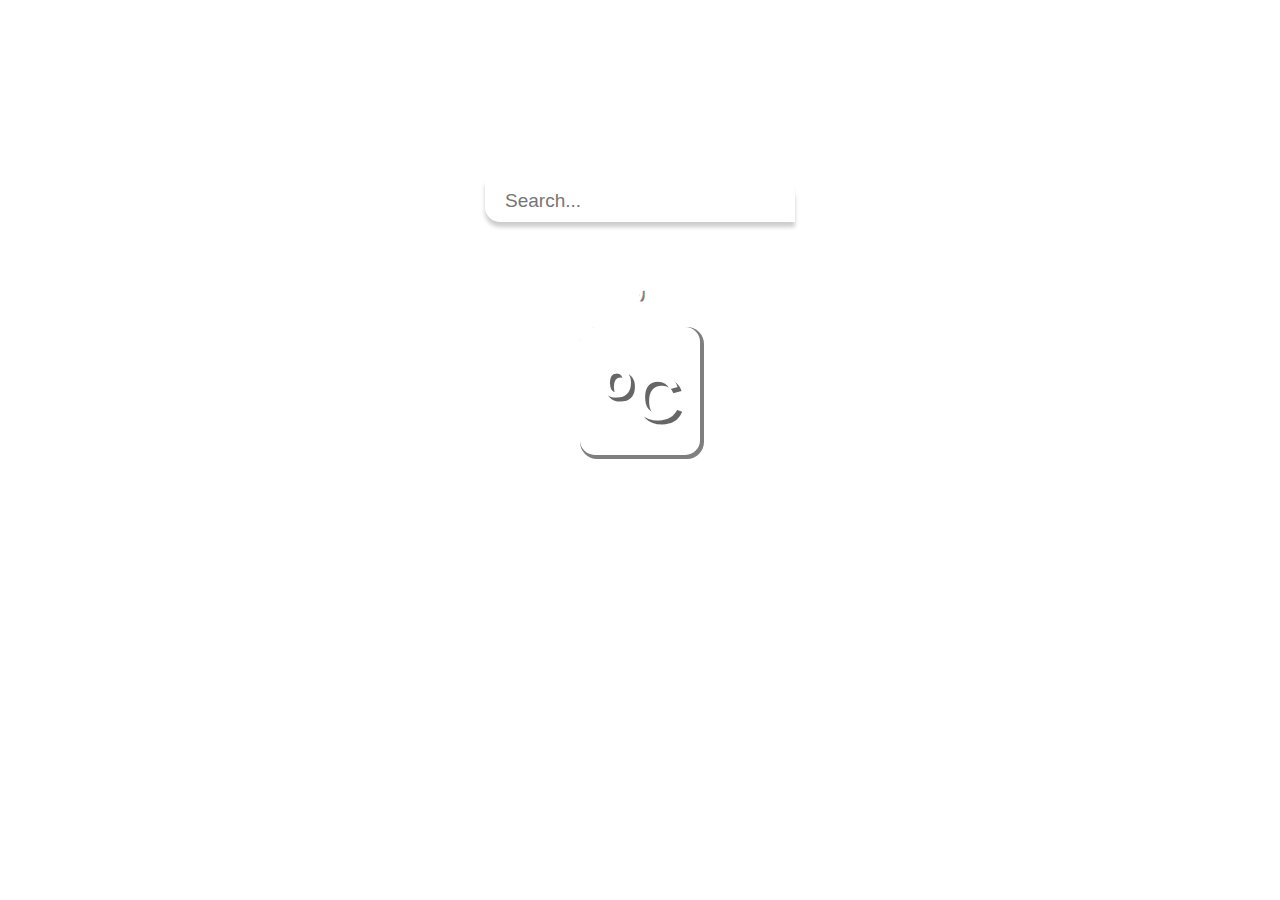
<file: index.html>
<!DOCTYPE html>
<html lang="en">
	<head>
		<meta charset="UTF-8" />
		<meta http-equiv="X-UA-Compatible" content="IE=edge" />
		<meta name="viewport" content="width=device-width, initial-scale=1.0" />
		<title>Weather</title>

		<link
			rel="stylesheet"
			href="https://cdnjs.cloudflare.com/ajax/libs/font-awesome/6.0.0-beta2/css/all.min.css"
			integrity="sha512-YWzhKL2whUzgiheMoBFwW8CKV4qpHQAEuvilg9FAn5VJUDwKZZxkJNuGM4XkWuk94WCrrwslk8yWNGmY1EduTA=="
			crossorigin="anonymous"
			referrerpolicy="no-referrer"
		/>
		<link rel="stylesheet" href="style.css" />
	</head>
	<body>
		<div id="weather">
			<input type="text" placeholder="Search..." class="input-search" />
			<div class="content">
				<h1 class="name">
					<span class="city"></span>
					<span>,</span>
					<span class="country"></span>
				</h1>
				<div class="time"></div>
				<div class="temperature">
					<span class="value"></span>
					<span><sup>o</sup>C</span>
				</div>
				<div class="short-desc"></div>
				<div class="more-desc">
					<div class="visibility">
						<i class="far fa-eye"></i>
						<span></span>
					</div>
					<div class="wind">
						<i class="fas fa-wind"></i>
						<span></span>
					</div>
					<div class="cloud">
						<i class="fas fa-cloud-sun"></i>
						<span></span>
					</div>
				</div>
			</div>
		</div>

		<script>
			const input = document.querySelector('.input-search')

			function changeWeatherUI(weather) {
			const city = document.querySelector('.name .city')
			const country = document.querySelector('.name .country')


			const time = document.querySelector(".time");
			 timer = setTimeout( time , 1000); 
				
			
			const temperature = document.querySelector('.temperature .value')
			const shortDesc = document.querySelector('.short-desc')

			const visibility = document.querySelector('.visibility span')
			const wind = document.querySelector('.wind span')
			const cloud = document.querySelector('.cloud span')

				city.innerHTML = weather.name
				country.innerHTML = weather.sys.country
				time.innerHTML = new Date().toLocaleString()
				shortDesc.innerHTML = weather.weather[0].main

			const temp = Math.round(weather.main.temp)
				temperature.innerHTML = temp

				temp >= 18
				? (document.body.className = 'hot')
				: (document.body.className = 'cold')

				visibility.innerHTML = weather.visibility + ' (m)'
				wind.innerHTML = weather.wind.speed + ' (m/s)'
				cloud.innerHTML = weather.clouds.all + ' (%)'
			}

			input.addEventListener('keyup', (e) => {
				if (e.keyCode === 13) {
				getWeather(e.target.value)
				}
			})

			async function getWeather(input) {
				const url = `https://api.openweathermap.org/data/2.5/weather?q=${input}&units=metric&appid=d78fd1588e1b7c0c2813576ba183a667`

				const res = await fetch(url)
				const weather = await res.json()

				changeWeatherUI(weather)
			}

				getWeather('ha noi')

		</script>
	</body>
</html>
</file>
<file: style.css>
* {
	padding: 0;
	margin: 0;
	box-sizing: border-box;
	font-family: sans-serif;
}

body {
	height: 100vh;
	overflow: hidden;
	display: flex;
	align-items: center;
	justify-content: center;
}

body.hot {
	background: linear-gradient(to bottom, rgba(0, 0, 0, 0.7), rgba(0, 0, 0, 1)),
		url(hot.png) no-repeat center/cover;
}

body.hot #weather {
	background-image: url(hot.png);
}

body.cold {
	background: linear-gradient(to bottom, rgba(0, 0, 0, 0.7), rgba(0, 0, 0, 1)),
		url(cold.png) no-repeat center/cover;
}

body.cold #weather {
	background-image: url(cold.png);
}

#weather {
	min-width: 350px;
	height: 600px;
	background: no-repeat center/cover;
	text-align: center;
	padding: 30px 20px;
	border-radius: 15px;
	transition: 0.5s;
}

#weather input {
	padding: 10px 20px;
	background-color: rgba(255, 255, 255, 0.4);
	font-size: 19px;
	box-shadow: 0 5px 4px rgba(0, 0, 0, 0.2);
	border: none;
	outline: none;
	border-radius: 0px 15px 0 15px;
	margin-bottom: 40px;
	width: 100%;
	transition: 0.4s;
}

#weather input:focus {
	background-color: rgba(255, 255, 255, 0.8);
	border-radius: 15px 0 15px 0;
}

#weather .content {
	color: white;
}

#weather .content .name {
	white-space: nowrap;
	font-size: 35px;
	text-shadow: 2px 2px rgba(0, 0, 0, 0.5);
}

#weather .content .time {
	font-size: 20px;
	margin: 5px 0;
}

#weather .content .temperature {
	font-size: 65px;
	text-shadow: 4px 4px rgba(0, 0, 0, 0.6);
	display: inline-block;
	padding: 20px;
	background-color: rgba(255, 255, 255, 0.4);
	border-radius: 15px;
	box-shadow: 2px 2px 0 2px rgba(0, 0, 0, 0.5);
	margin: 20px 0 30px;
	font-weight: 800;
}

#weather .content .short-desc {
	font-size: 40px;
	font-weight: 600;
	text-shadow: 3px 3px rgba(0, 0, 0, 0.4);
}

#weather .content .more-desc {
	display: flex;
	align-items: center;
	justify-content: space-between;
	margin-top: 40px;
}

#weather .content .more-desc > div {
	font-size: 16px;
	display: flex;
	flex-direction: column;
}

#weather .content .more-desc > div span {
	margin-top: 15px;
}
</file>
